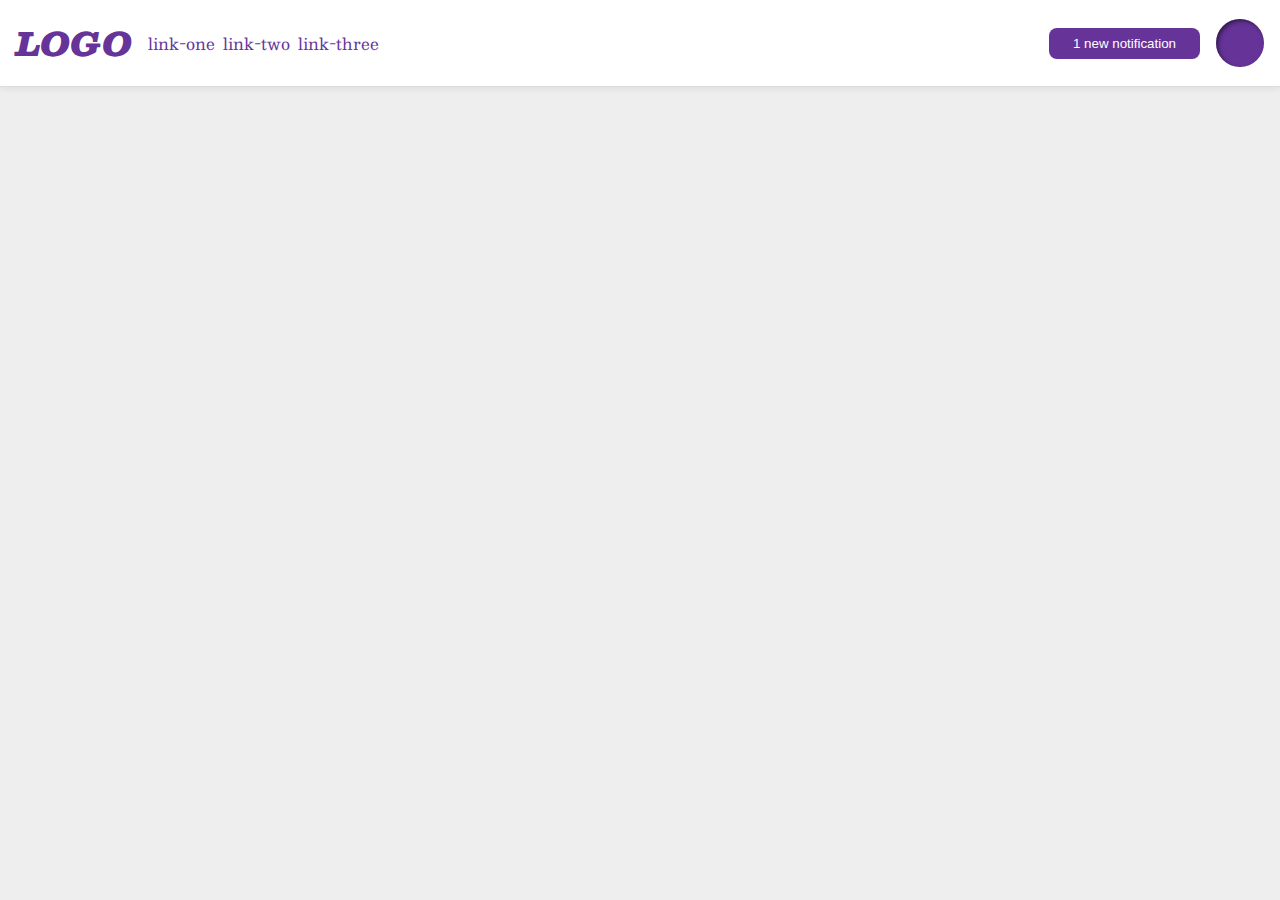
<file: flex/03-flex-header-2/index.html>
<!DOCTYPE html>
<html lang="en">
  <head>
    <meta charset="UTF-8">
    <meta http-equiv="X-UA-Compatible" content="IE=edge">
    <meta name="viewport" content="width=device-width, initial-scale=1.0">
    <title>Flex Header 2</title>
    <link rel="stylesheet" href="style.css">
  </head>
  <body>
    <div class="header">
      <div class="left">
        <div class="logo">
          LOGO
        </div>
        <ul class="links">
          <li><a href="https://google.com">link-one</a></li>
          <li><a href="https://google.com">link-two</a></li>
          <li><a href="https://google.com">link-three</a></li>
        </ul>
    </div>
    <div class="right">
      <button class="notifications">
        1 new notification
      </button>
      <div class="profile-image"></div>
    </div>
    </div>
  </body>
</html>
</file>
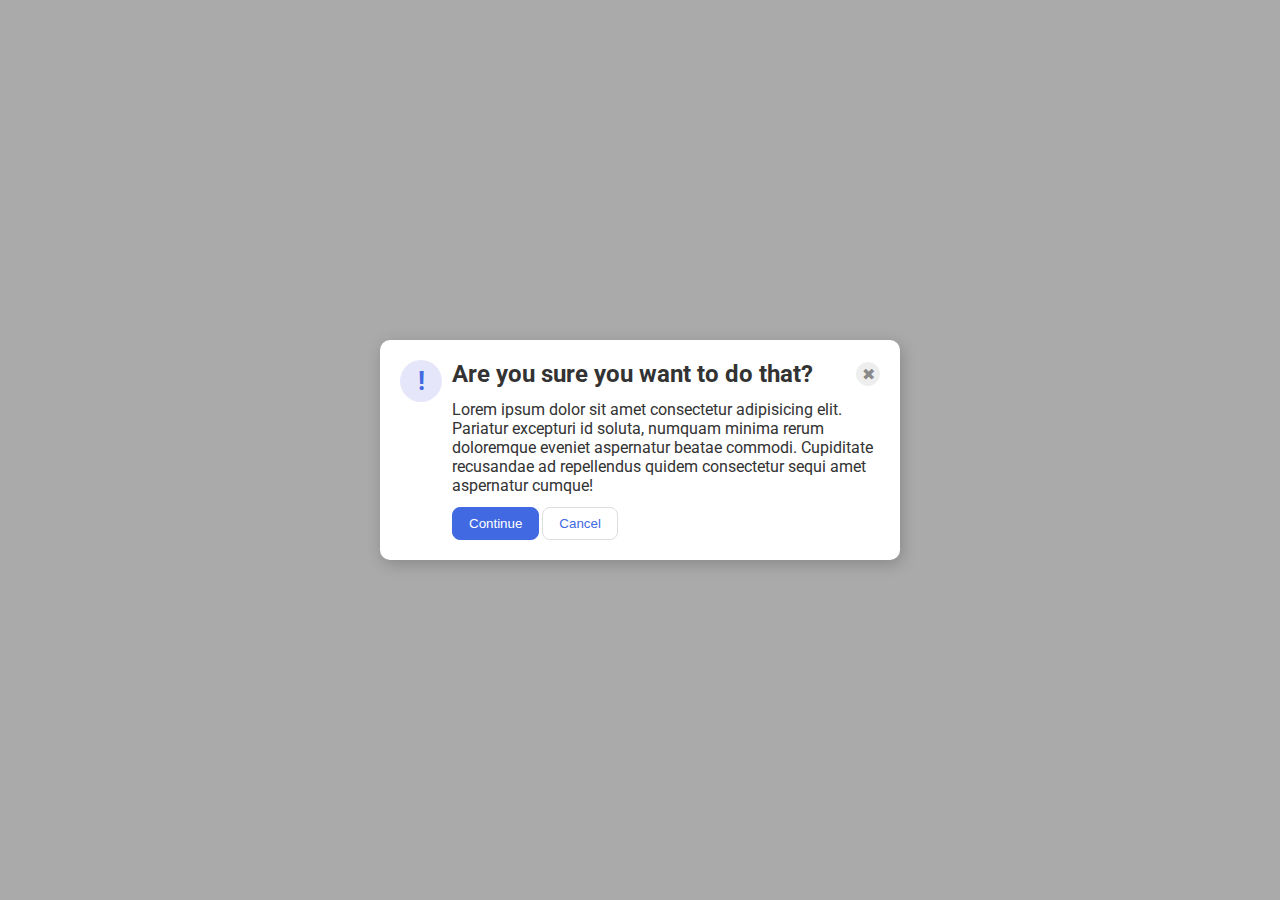
<file: flex/05-flex-modal/index.html>
<!DOCTYPE html>
<html lang="en">
  <head>
    <meta charset="UTF-8">
    <meta http-equiv="X-UA-Compatible" content="IE=edge">
    <meta name="viewport" content="width=device-width, initial-scale=1.0">
    <link rel="stylesheet" href="style.css">
    <title>Modal</title>
  </head>
  <body>
    <div class="modal">
      <div class="icon">!</div>
    <div class="container">
      <div class="upperside">
        <div class="header">Are you sure you want to do that?</div>
        <button class="close-button">✖</button>
      </div>
      <div class="text">Lorem ipsum dolor sit amet consectetur adipisicing elit. Pariatur excepturi id soluta, numquam minima rerum doloremque eveniet aspernatur beatae commodi. Cupiditate recusandae ad repellendus quidem consectetur sequi amet aspernatur cumque!</div>
    <div class="buttons">
      <button class="continue">Continue</button>
      <button class="cancel">Cancel</button>
    </div>
      
    </div>
    </div>
  </body>
</html>
</file>
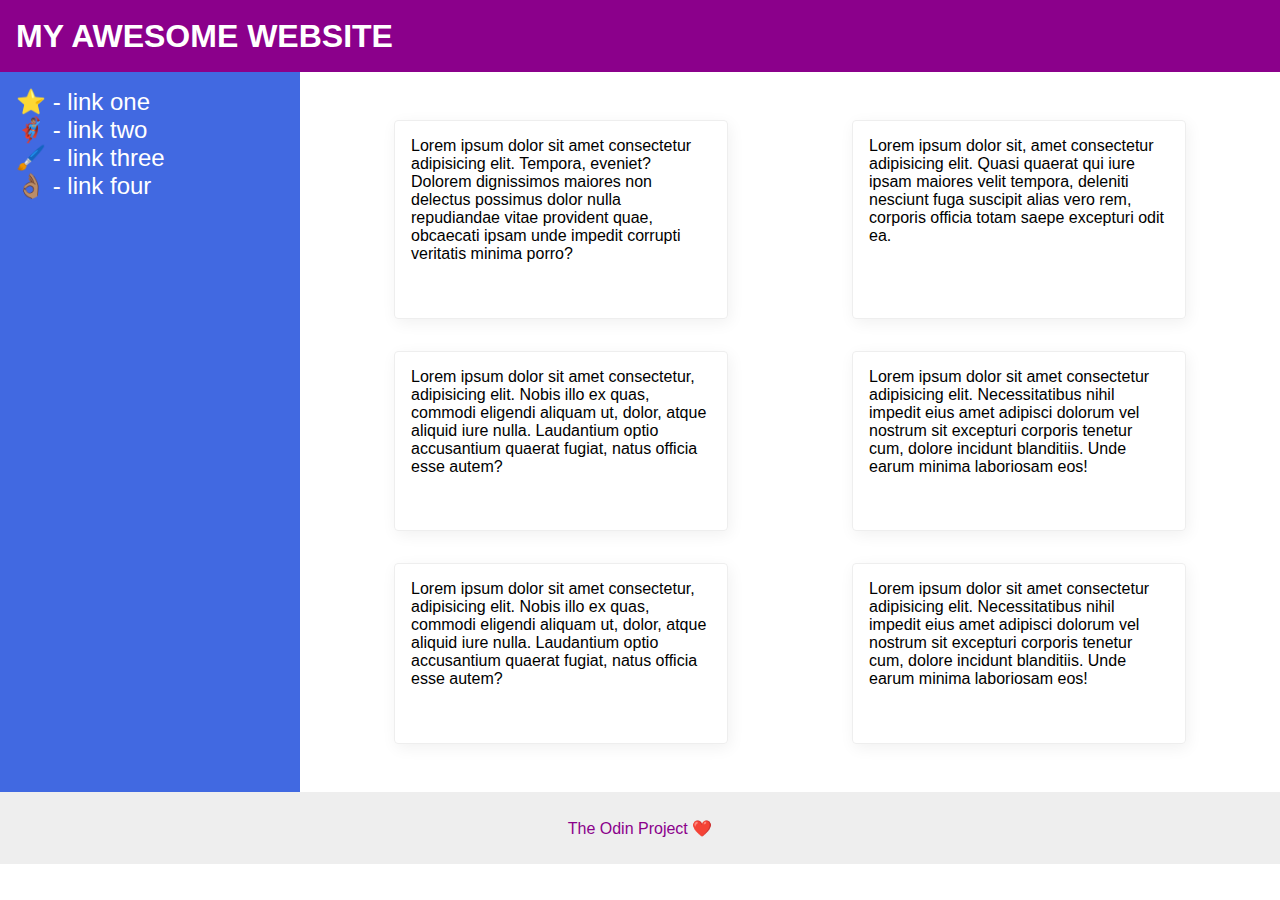
<file: flex/07-flex-layout-2/index.html>
<!DOCTYPE html>
<html lang="en">
  <head>
    <meta charset="UTF-8">
    <meta http-equiv="X-UA-Compatible" content="IE=edge">
    <meta name="viewport" content="width=device-width, initial-scale=1.0">
    <title>The Holy Grail</title>
    <link rel="stylesheet" href="style.css">
  </head>
  <body>
    <div class="header">
      MY AWESOME WEBSITE
    </div>
<div class="content">
    <div class="sidebar">
      <ul>
        <li><a href="#">⭐ - link one</a></li>
        <li><a href="#">🦸🏽‍♂️ - link two</a></li>
        <li><a href="#">🖌️ - link three</a></li>
        <li><a href="#">👌🏽 - link four</a></li>
      </ul>
    </div>
<div class="cards">
    <div class="card">Lorem ipsum dolor sit amet consectetur adipisicing elit. Tempora, eveniet? Dolorem dignissimos maiores non delectus possimus dolor nulla repudiandae vitae provident quae, obcaecati ipsam unde impedit corrupti veritatis minima porro?</div>
    <div class="card">Lorem ipsum dolor sit, amet consectetur adipisicing elit. Quasi quaerat qui iure ipsam maiores velit tempora, deleniti nesciunt fuga suscipit alias vero rem, corporis officia totam saepe excepturi odit ea.</div>
    <div class="card">Lorem ipsum dolor sit amet consectetur, adipisicing elit. Nobis illo ex quas, commodi eligendi aliquam ut, dolor, atque aliquid iure nulla. Laudantium optio accusantium quaerat fugiat, natus officia esse autem?</div>
    <div class="card">Lorem ipsum dolor sit amet consectetur adipisicing elit. Necessitatibus nihil impedit eius amet adipisci dolorum vel nostrum sit excepturi corporis tenetur cum, dolore incidunt blanditiis. Unde earum minima laboriosam eos!</div>
    <div class="card">Lorem ipsum dolor sit amet consectetur, adipisicing elit. Nobis illo ex quas, commodi eligendi aliquam ut, dolor, atque aliquid iure nulla. Laudantium optio accusantium quaerat fugiat, natus officia esse autem?</div>
    <div class="card">Lorem ipsum dolor sit amet consectetur adipisicing elit. Necessitatibus nihil impedit eius amet adipisci dolorum vel nostrum sit excepturi corporis tenetur cum, dolore incidunt blanditiis. Unde earum minima laboriosam eos!</div>
</div>  
</div> 
    <div class="footer">
      The Odin Project ❤️
    </div>
  </body>
</html>
</file>
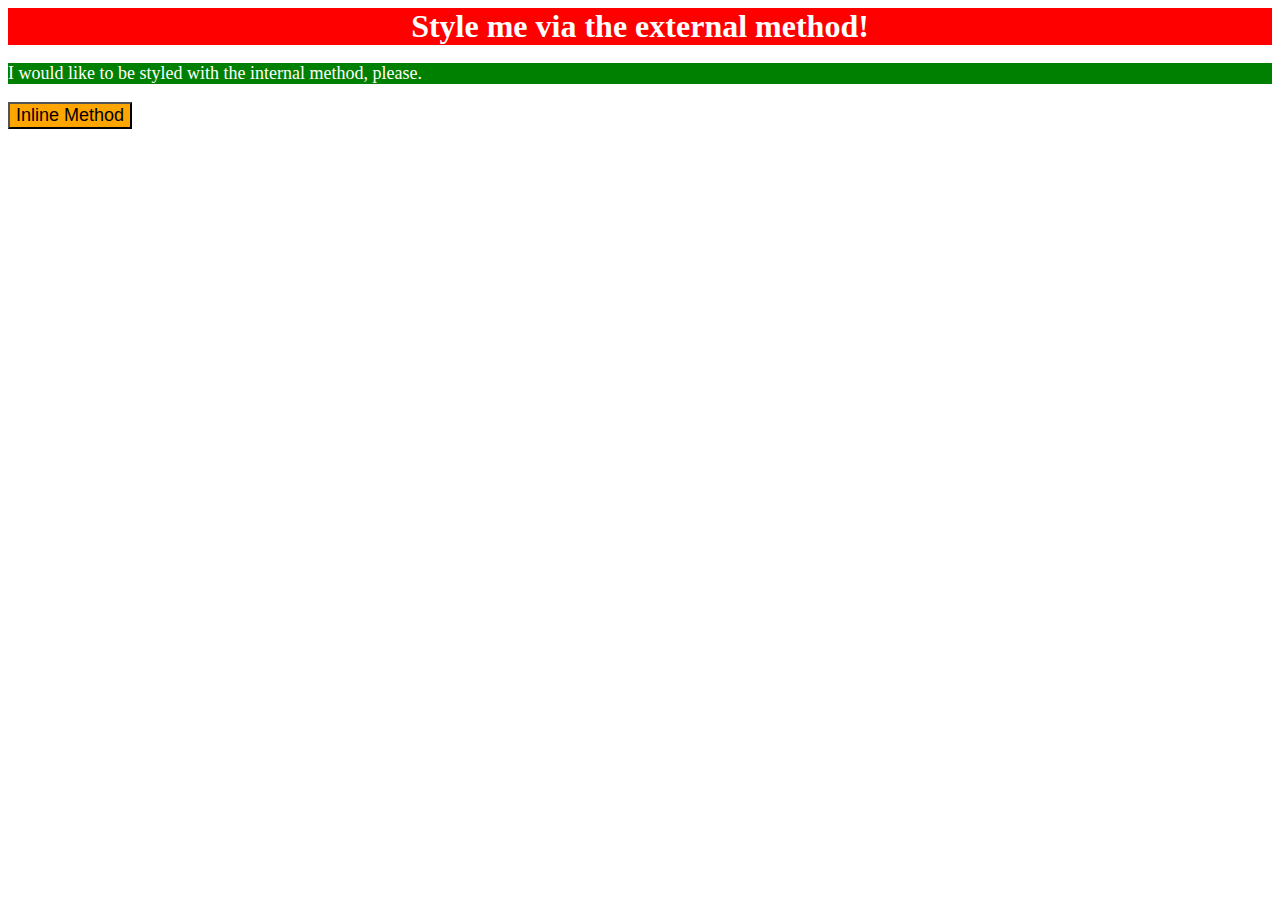
<file: foundations/01-css-methods/index.html>
<!DOCTYPE html>
<html lang="en">
  <head>
    <meta charset="UTF-8">
    <meta http-equiv="X-UA-Compatible" content="IE=edge">
    <meta name="viewport" content="width=device-width, initial-scale=1.0">
    <link rel="stylesheet" href="style.css">
    <title>Methods for Adding CSS</title>
    <style>
      p {
        background-color : green;
        color : white;
        font-size : 18px;
      }
    </style>
  </head>
  <body>
    <div>Style me via the external method!</div>
    <p>I would like to be styled with the internal method, please.</p>
    <button style="background-color : orange; font-size : 18px;">Inline Method</button>
  </body>
</html>
</file>
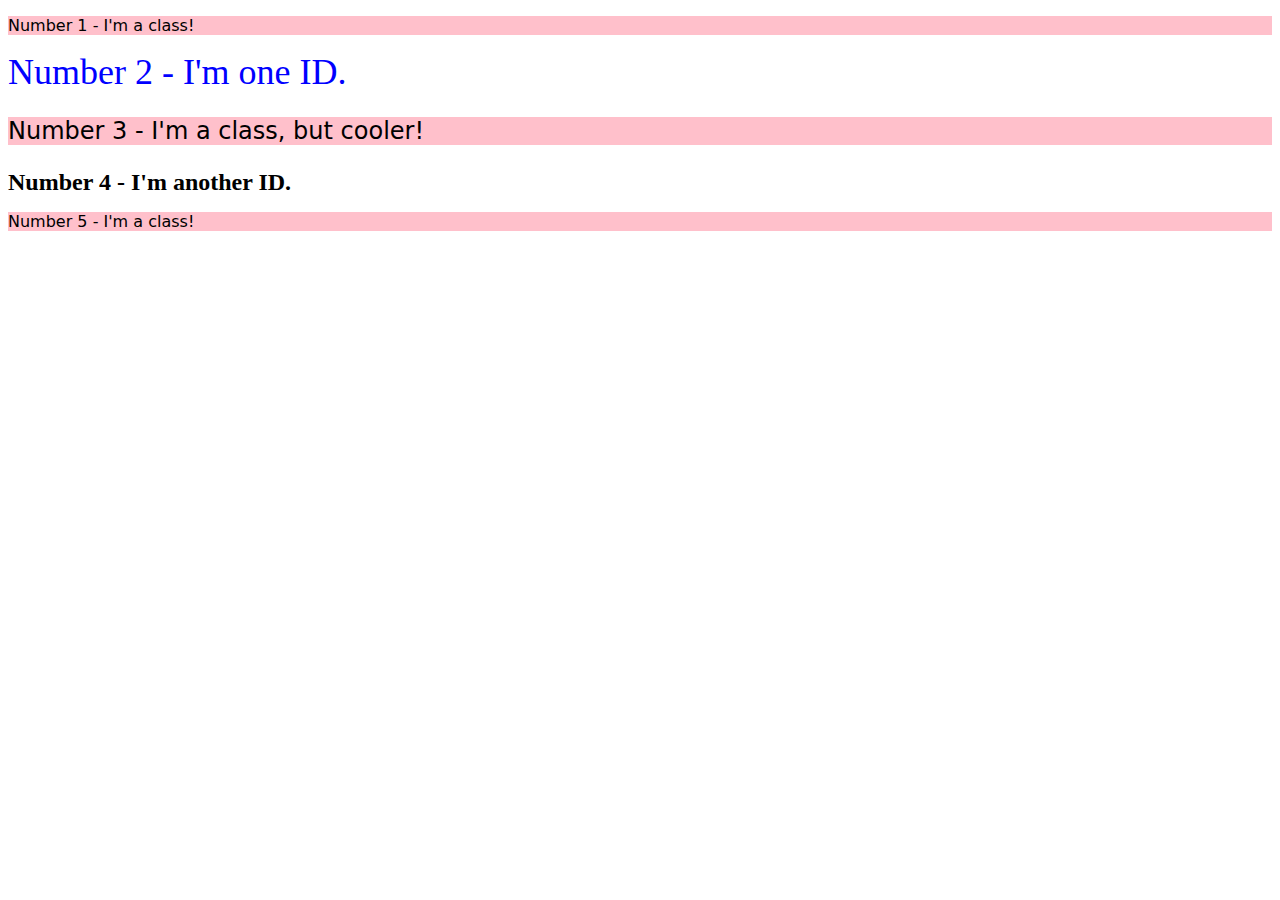
<file: foundations/02-class-id-selectors/index.html>
<!DOCTYPE html>
<html lang="en">
  <head>
    <meta charset="UTF-8">
    <meta http-equiv="X-UA-Compatible" content="IE=edge">
    <meta name="viewport" content="width=device-width, initial-scale=1.0">
    <title>Class and ID Selectors</title>
    <link rel="stylesheet" href="style.css">
  </head>
  <body>
    <p class="odd">Number 1 - I'm a class!</p>
    <div id="second">Number 2 - I'm one ID.</div>
    <p class="odd third">Number 3 - I'm a class, but cooler!</p>
    <div id="fourth">Number 4 - I'm another ID.</div>
    <p class="odd">Number 5 - I'm a class!</p>
  </body>
</html>
</file>
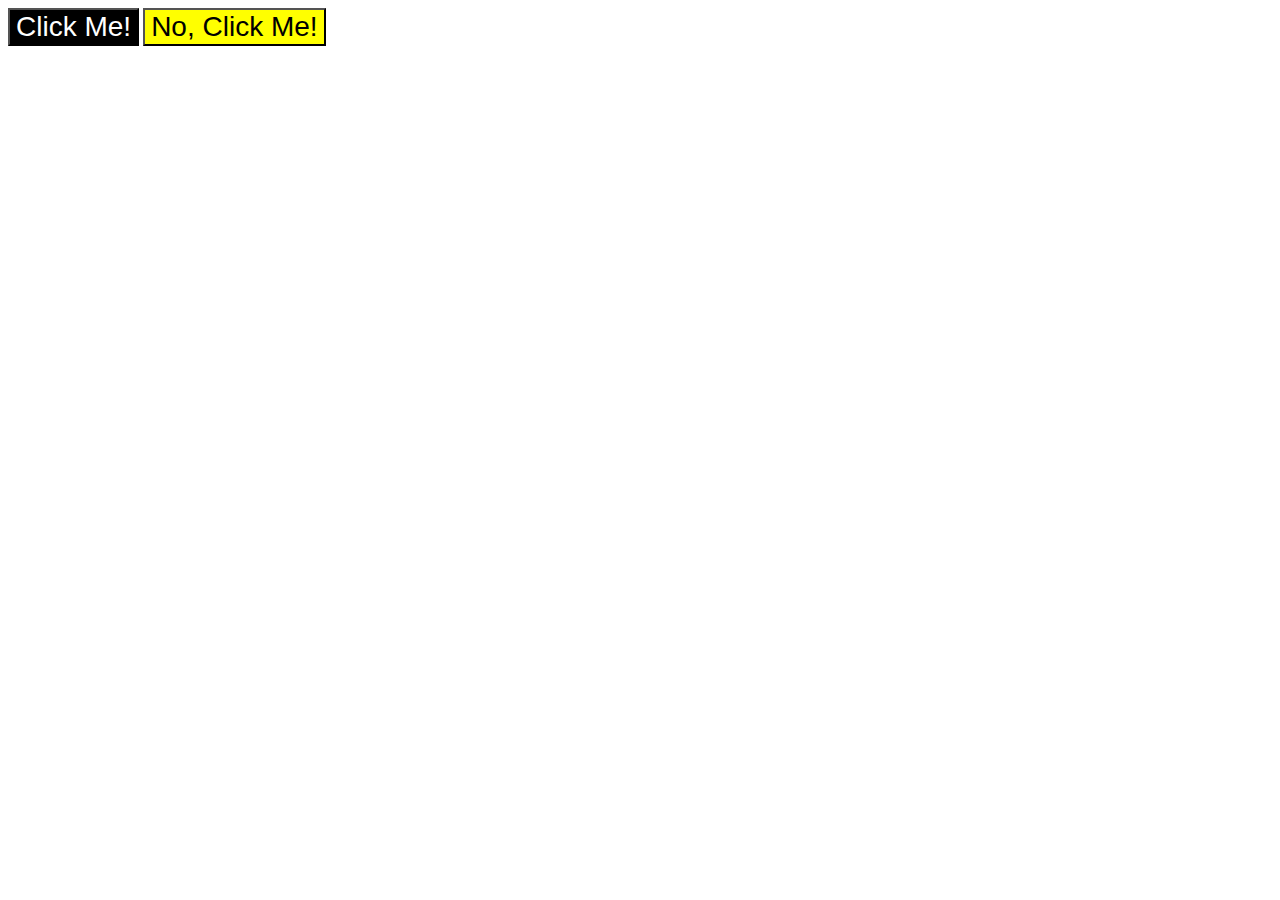
<file: foundations/03-grouping-selectors/index.html>
<!DOCTYPE html>
<html lang="en">
  <head>
    <meta charset="UTF-8">
    <meta http-equiv="X-UA-Compatible" content="IE=edge">
    <meta name="viewport" content="width=device-width, initial-scale=1.0">
    <title>Grouping Selectors</title>
    <link rel="stylesheet" href="style.css">
  </head>
  <body>
    <button class="button1">Click Me!</button>
    <button class="button2">No, Click Me!</button>
  </body>
</html>
</file>
<file: flex/03-flex-header-2/style.css>
/* this is some magical font-importing.  
you'll learn about it later. */
@import url('https://fonts.googleapis.com/css2?family=Besley:ital,wght@0,400;1,900&display=swap');

body {
  margin: 0;
  background: #eee;
  font-family: Besley, serif;
}
.header {
  background: white;
  border-bottom: 1px solid #ddd;
  box-shadow: 0 0 8px rgba(0,0,0,.1);
  display: flex;
  padding: 16px;
  gap: 8px;
  align-items: center;
  justify-content: space-between;
}

.profile-image {
  background: rebeccapurple;
  box-shadow: inset 2px 2px 4px rgba(0,0,0,.5);
  border-radius: 50%;
  width: 48px;
  height: 48px;
}

.logo {
  color: rebeccapurple;
  font-size: 32px;
  font-weight: 900;
  font-style: italic;
}

button {
  border: none;
  border-radius: 8px;
  background: rebeccapurple;
  color: white;
  padding: 8px 24px;
}

a {
  /* this removes the line under our links */
  text-decoration: none;
  color: rebeccapurple;
}
ul {
  list-style-type: none;
  display: flex;
  gap: 8px;
  margin: 0;
  padding: 0;
}
.right, .left {
  display: flex;
  align-items: center;
  justify-content: center;
  gap: 16px;
}
</file>
<file: flex/05-flex-modal/style.css>
@import url('https://fonts.googleapis.com/css2?family=Roboto:wght@400;700&display=swap');

html, body {
  height: 100%;
}
body {
  font-family: Roboto, sans-serif;
  margin: 0;
  background: #aaa;
  color: #333;
  /* I'll give you this one for free lol */
  display: flex;
  align-items: center;
  justify-content: center;
}

.modal {
  background: white;
  width: 480px;
  border-radius: 10px;
  box-shadow: 2px 4px 16px rgba(0,0,0,.2);
  display: flex;
  padding: 20px;
  gap:10px;
}

.icon {
  color: royalblue;
  font-size: 26px;
  font-weight: 700;
  background: lavender;
  width: 42px;
  height: 42px;
  border-radius: 50%;
  display: flex;
  align-items: center;
  justify-content: center;
  flex-shrink: 0;
}

.close-button {
  background: #eee;
  border-radius: 50%;
  color: #888;
  font-weight: 400;
  font-size: 16px;
  height: 24px;
  width: 24px;
  display: flex;
  align-items: center;
  justify-content: center;
  border: 1px solid #eee;
  padding: 0;
  flex-shrink: 0;
}

button {
  cursor: pointer;
  padding: 8px 16px;
  border-radius: 8px;
}

button.continue {
  background: royalblue;
  border: 1px solid royalblue;
  color: white;
}

button.cancel {
  background: white;
  border: 1px solid #ddd;
  color: royalblue;
}
.container {
  display:flex;
  flex-direction: column;
  gap: 12px;
  justify-content: space-evenly;
}
.upperside {
  display: flex;
  justify-content: space-between;
  align-items: center;
}
.upperside .header {
  font-weight: bold;
  font-size: 24px;
}
.buttons {
  display: flex;
  justify-content: flex-start;
  gap: 3px;
}
</file>
<file: flex/07-flex-layout-2/style.css>
body {
  font-family: -apple-system, BlinkMacSystemFont, 'Segoe UI', Roboto, Oxygen, Ubuntu, Cantarell, 'Open Sans', 'Helvetica Neue', sans-serif;
  margin: 0;
  min-height: 100vh;
}
.header {
  height: 72px;
  background: darkmagenta;
  color: white;
  display: flex;
  font-size: 32px;
  align-items: center;
  padding: 0px 16px;
  font-weight: 900;
}

.footer {
  height: 72px;
  background: #eee;
  color: darkmagenta;
  flex-grow: 0;
  flex-shrink: 0;
  display:flex;
  justify-content: center;
  align-items: center;
}

.sidebar {
  width: 300px;
  background: royalblue;
  box-sizing: border-box;
  flex-shrink: 0;
  padding: 16px;
}
ul {
  list-style-type: none;
  padding: 0;
  margin: 0;
}
a {
  text-decoration: none;
  color: white;
  font-size: 24px;
  margin-bottom: 10px;
}
.card {
  border: 1px solid #eee;
  box-shadow: 2px 4px 16px rgba(0,0,0,.06);
  border-radius: 4px;
  width: 300px;
  height: auto;
  padding: 16px;
}
.content {
  display:flex;
  height: 80vh;
}

.cards {
  display: flex;
  flex-wrap: wrap;
  justify-content: space-around;
  padding: 48px;
  gap: 32px;
}
</file>
<file: foundations/01-css-methods/style.css>
div {
    background-color : red;
    font-size : 32px;
    text-align : center;
    font-weight : bold;
    color : white;
}
</file>
<file: foundations/02-class-id-selectors/style.css>
.odd {
    background-color: pink;
    font-family : Verdana, DejaVu Sans, sans-serif;

}
#second {
    color : blue;
    font-size : 36px;
}
.third {
    font-size : 24px;
}
#fourth {
    font-size : 24px;
    font-weight : bold;
}
</file>
<file: foundations/03-grouping-selectors/style.css>
.button1, .button2 {
    font-family : Helvetica, 'Times New Roman', sans-serif;
    font-size : 28px;
}
.button1 {
    background-color: black;
    color : white;
}
.button2 {
    background-color: yellow;
}
</file>
